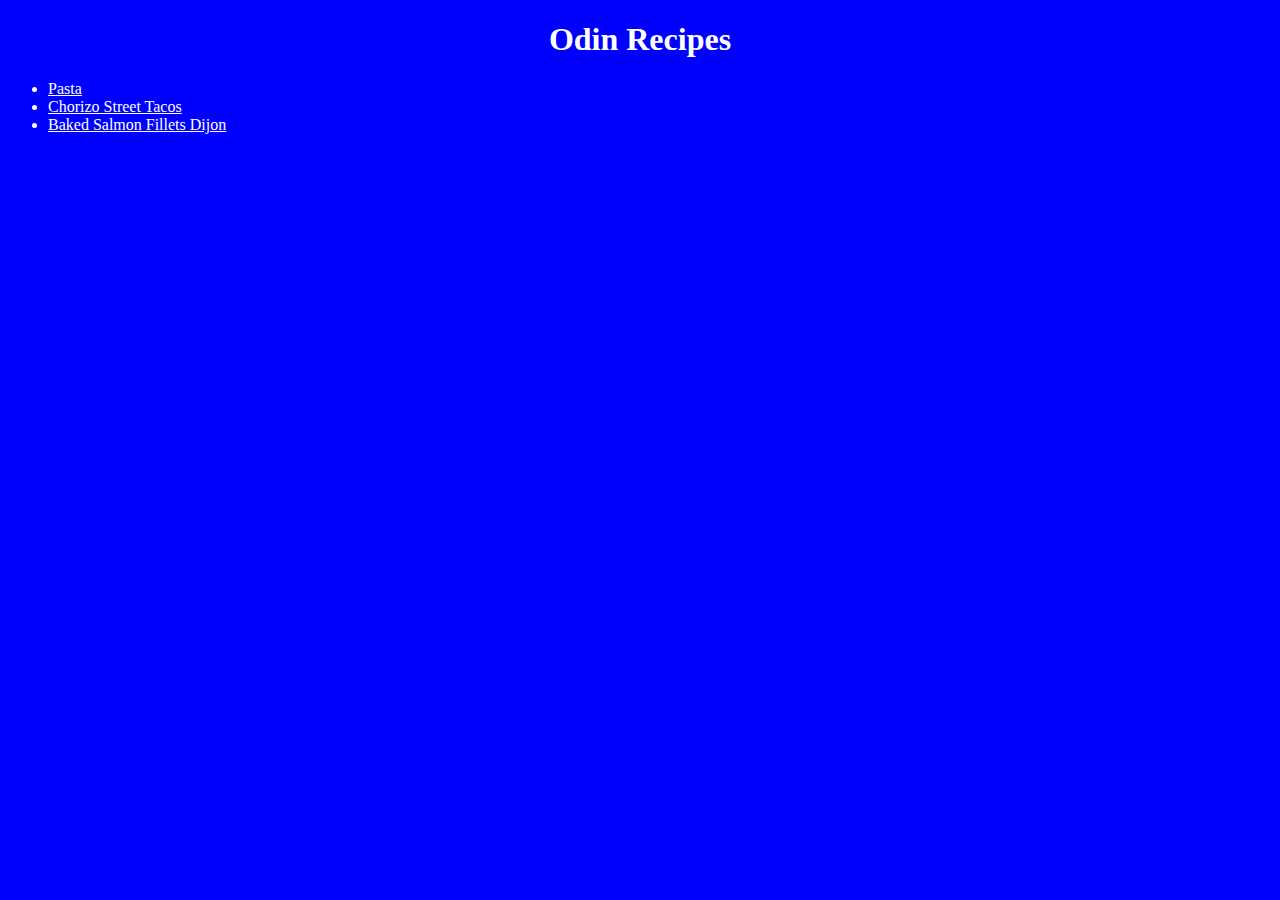
<file: index.html>
<!DOCTYPE html>
<html lang="en">
<head>
    <meta charset="UTF-8">
    <meta name="viewport" content="width=device-width, initial-scale=1.0">
    <title>Document</title>
    <link rel="stylesheet" href="styles.css">
</head>
<body>
    <h1>Odin Recipes</h1>
    <ul>
        <li><a href="recipes/pasta.html">Pasta</a></li>
        <li><a href="recipes/street-tacos.html">Chorizo Street Tacos</a></li>
        <li><a href="recipes/salmon.html">Baked Salmon Fillets Dijon</a></li>
    </ul>
</body>
</html>
</file>
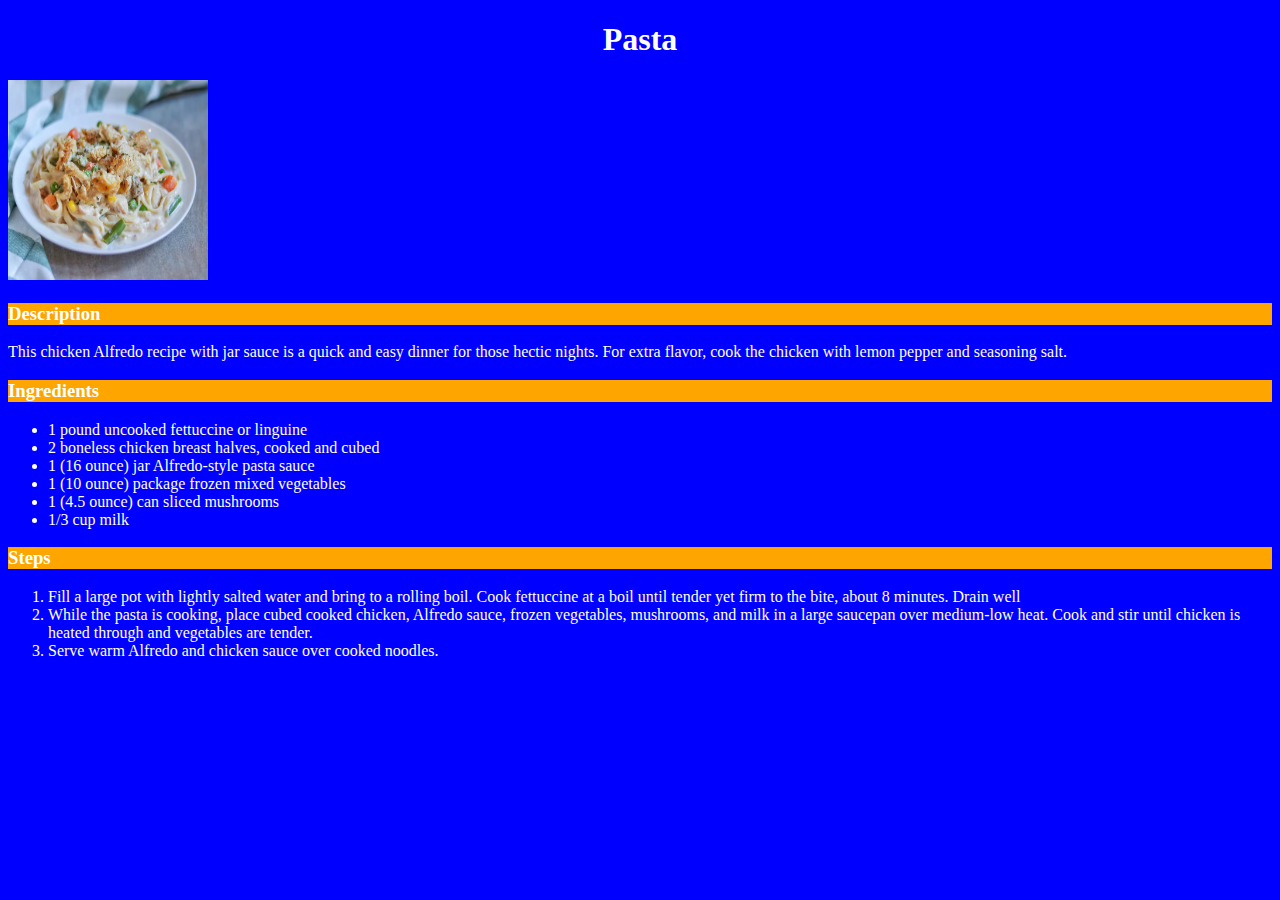
<file: recipes/pasta.html>
<!DOCTYPE html>
<html lang="en">
<head>
    <meta charset="UTF-8">
    <meta name="viewport" content="width=device-width, initial-scale=1.0">
    <title>Document</title>
    <link rel="stylesheet" href="../styles.css">
</head>
<body>
    <h1>Pasta</h1>
    <img src="pasta.webp" alt="Pasta" height="200" width="200">
    <h3>Description</h3>
    <p>This chicken Alfredo recipe with jar sauce is a quick and easy dinner for those hectic nights. For extra flavor, cook the chicken with lemon pepper and seasoning salt.</p>
    <h3>Ingredients</h3>
    <ul>
        <li>1 pound uncooked fettuccine or linguine</li>
        <li>2 boneless chicken breast halves, cooked and cubed</li>
        <li>1 (16 ounce) jar Alfredo-style pasta sauce</li>
        <li>1 (10 ounce) package frozen mixed vegetables</li>
        <li>1 (4.5 ounce) can sliced mushrooms</li>
        <li>1/3 cup milk</li>
    </ul>
    <h3>Steps</h3>
    <ol>
        <li>Fill a large pot with lightly salted water and bring to a rolling boil. Cook fettuccine at a boil until tender yet firm to the bite, about 8 minutes. Drain well</li>
        <li>While the pasta is cooking, place cubed cooked chicken, Alfredo sauce, frozen vegetables, mushrooms, and milk in a large saucepan over medium-low heat. Cook and stir until chicken is heated through and vegetables are tender.</li>
        <li>Serve warm Alfredo and chicken sauce over cooked noodles.</li>
    </ol>
</body>
</html>
</file>
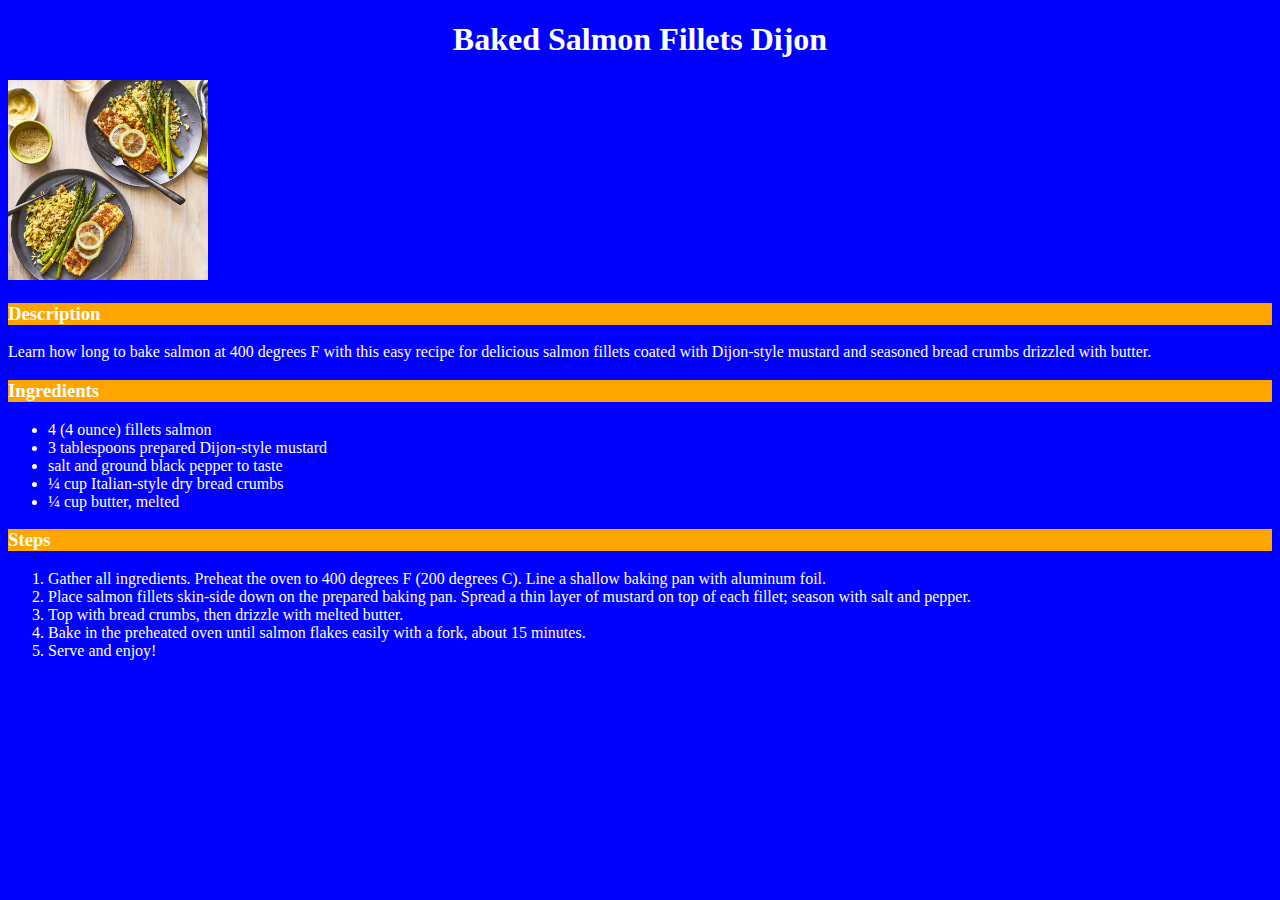
<file: recipes/salmon.html>
<!DOCTYPE html>
<html lang="en">
<head>
    <meta charset="UTF-8">
    <meta name="viewport" content="width=device-width, initial-scale=1.0">
    <title>Document</title>
    <link rel="stylesheet" href="../styles.css">
</head>
<body>
    <h1>Baked Salmon Fillets Dijon</h1>
    <img src="salmon.jpg" alt="Baked Salmon Fillets Dijon" height="200" width="200">

    <h3>Description</h3>
    <p>Learn how long to bake salmon at 400 degrees F with this easy recipe for delicious salmon fillets coated with Dijon-style mustard and seasoned bread crumbs drizzled with butter.</p>

    <h3>Ingredients</h3>
    <ul>
        <li>4 (4 ounce) fillets salmon</li>
        <li>3 tablespoons prepared Dijon-style mustard</li>
        <li>salt and ground black pepper to taste</li>
        <li>¼ cup Italian-style dry bread crumbs</li>
        <li>¼ cup butter, melted</li>
    </ul>
    
    <h3>Steps</h3>
    <ol>
        <li>Gather all ingredients. Preheat the oven to 400 degrees F (200 degrees C). Line a shallow baking pan with aluminum foil.</li>
        <li>Place salmon fillets skin-side down on the prepared baking pan. Spread a thin layer of mustard on top of each fillet; season with salt and pepper.</li>
        <li>Top with bread crumbs, then drizzle with melted butter.</li>
        <li>Bake in the preheated oven until salmon flakes easily with a fork, about 15 minutes.</li>
        <li>Serve and enjoy!</li>
    </ol>
</body>
</html>
</file>
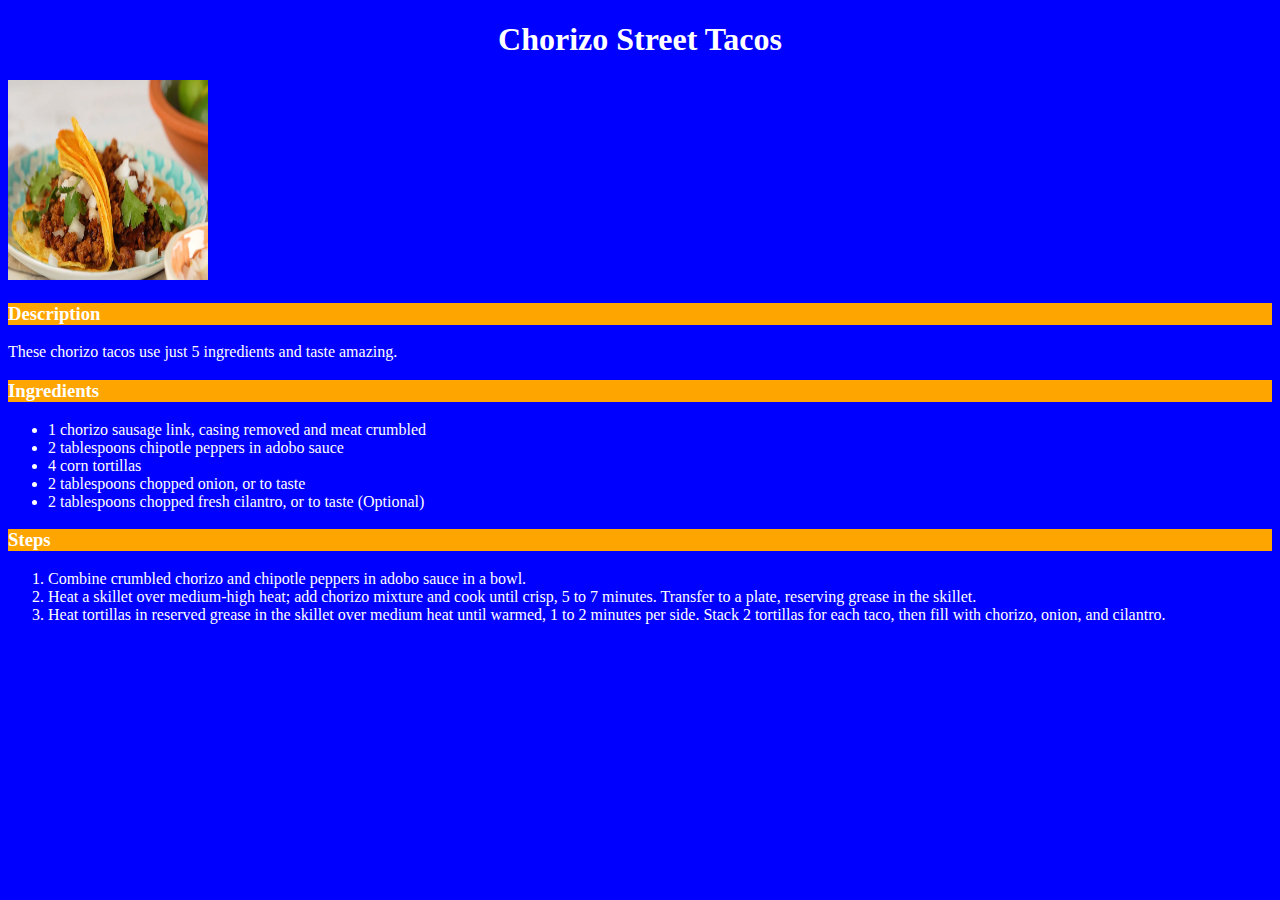
<file: recipes/street-tacos.html>
<!DOCTYPE html>
<html lang="en">
<head>
    <meta charset="UTF-8">
    <meta name="viewport" content="width=device-width, initial-scale=1.0">
    <title>Document</title>
    <link rel="stylesheet" href="../styles.css">
</head>
<body>
    <h1>Chorizo Street Tacos</h1>
    <img src="street-tacos.jpg" alt="Street Tacos" height="200" width="200">

    <h3>Description</h3>
    <p>These chorizo tacos use just 5 ingredients and taste amazing.</p>

    <h3>Ingredients</h3>
    <ul>
        <li>1 chorizo sausage link, casing removed and meat crumbled</li>
        <li>2 tablespoons chipotle peppers in adobo sauce</li>
        <li>4 corn tortillas</li>
        <li>2 tablespoons chopped onion, or to taste</li>
        <li>2 tablespoons chopped fresh cilantro, or to taste (Optional)</li>
    </ul>
    
    <h3>Steps</h3>
    <ol>
        <li>Combine crumbled chorizo and chipotle peppers in adobo sauce in a bowl.</li>
        <li>Heat a skillet over medium-high heat; add chorizo mixture and cook until crisp, 5 to 7 minutes. Transfer to a plate, reserving grease in the skillet.</li>
        <li>Heat tortillas in reserved grease in the skillet over medium heat until warmed, 1 to 2 minutes per side. Stack 2 tortillas for each taco, then fill with chorizo, onion, and cilantro.</li>
    </ol>
</body>
</html>
</file>
<file: styles.css>
* {
    font-family: 'Times New Roman', Times, serif;
    color: white;
    background-color: blue;
}

h1 {
    text-align: center;
}

h3 {
    background-color: orange;
}
</file>
